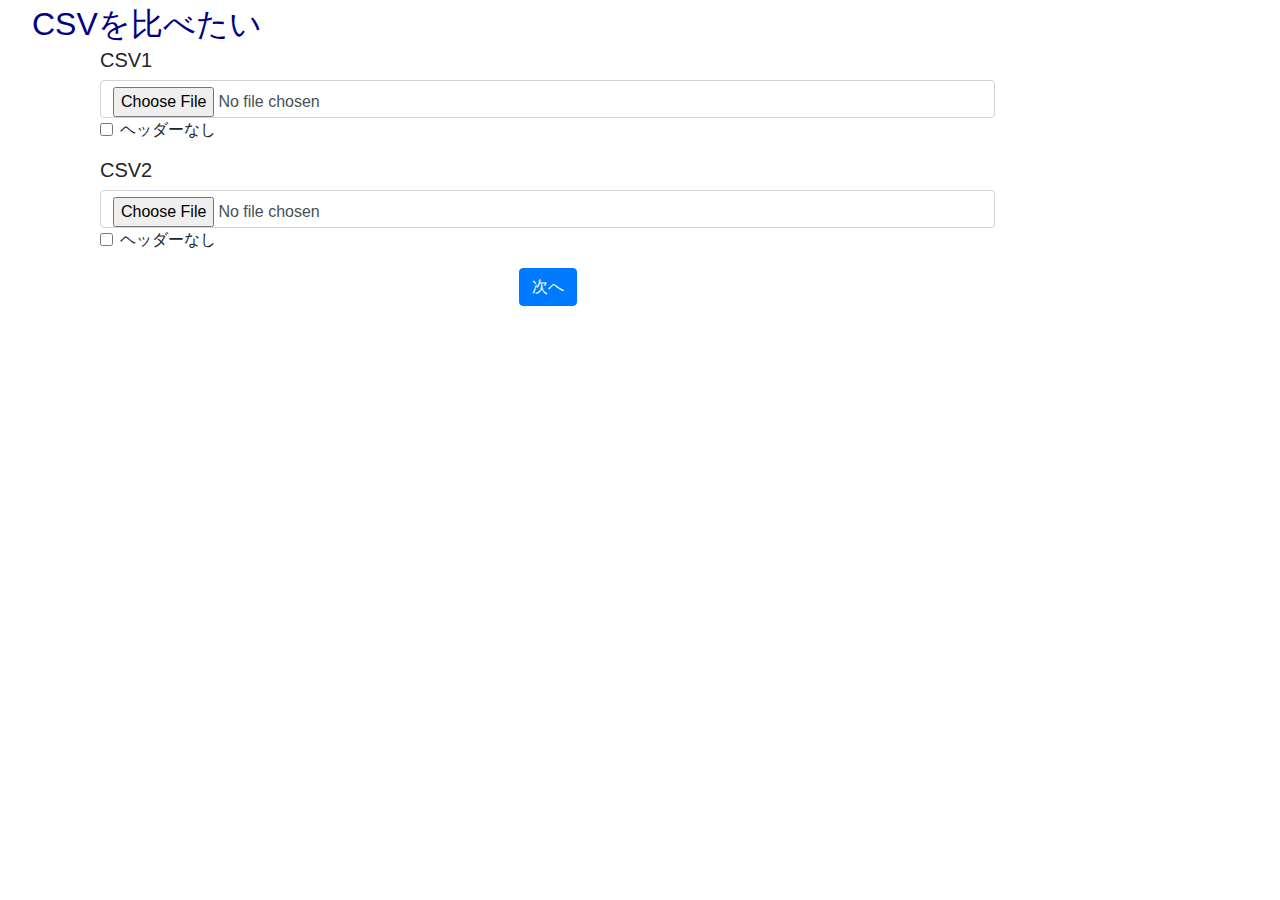
<file: mock/index.html>
<!DOCTYPE html>
<html>
    <head>
        <meta lang="ja">
        <meta charset="UTF-8">
        <meta name="viewport" content="width=devide-width,initial-scale=1">
        <link href="css/main.css" rel="stylesheet">
        <link rel="stylesheet" href="https://stackpath.bootstrapcdn.com/bootstrap/4.3.1/css/bootstrap.min.css" integrity="sha384-ggOyR0iXCbMQv3Xipma34MD+dH/1fQ784/j6cY/iJTQUOhcWr7x9JvoRxT2MZw1T" crossorigin="anonymous">
        <script src="https://code.jquery.com/jquery-3.3.1.slim.min.js" integrity="sha384-q8i/X+965DzO0rT7abK41JStQIAqVgRVzpbzo5smXKp4YfRvH+8abtTE1Pi6jizo" crossorigin="anonymous"></script>
        <script src="https://cdnjs.cloudflare.com/ajax/libs/popper.js/1.14.7/umd/popper.min.js" integrity="sha384-UO2eT0CpHqdSJQ6hJty5KVphtPhzWj9WO1clHTMGa3JDZwrnQq4sF86dIHNDz0W1" crossorigin="anonymous"></script>
        <script src="https://stackpath.bootstrapcdn.com/bootstrap/4.3.1/js/bootstrap.min.js" integrity="sha384-JjSmVgyd0p3pXB1rRibZUAYoIIy6OrQ6VrjIEaFf/nJGzIxFDsf4x0xIM+B07jRM" crossorigin="anonymous"></script>
        <title>CSVを比べたい</title>
    </head>
    <body>
        <header>CSVを比べたい</header>
        <main>
            <div class="container">
                <div class="col-sm-10 justify-content-center">
                    <section>
                        <form method="POST" action="setting-diff-column.html">
                            <div class="form-group">
                                <label for="csv1_input" class="h5">CSV1</label>
                                <input type="file" id="csv1_input" name="csv1" class="form-control" />
                                <div class="form-check">
                                    <input type="checkbox" id="csv1_no_header" name="csv1_no_header" class="form-check-input" />
                                    <label for="csv1_no_header" class="form-check-label">ヘッダーなし</label>
                                </div>
                            </div>
                            <div class="form-group">
                                <label for="csv2_input" class="h5">CSV2</label>
                                <input type="file" id="csv2_input" name="csv2" class="form-control" />
                                <div class="form-check">
                                    <input type="checkbox" id="csv2_no_header" name="csv2_no_header" class="form-check-input" />
                                    <label for="csv2_no_header" class="form-check-label">ヘッダーなし</label>
                                </div>
                             </div>
                            <div class="form-group row justify-content-center">
                                <div>
                                    <input type="submit" class="btn btn-primary" value="次へ" />
                                </div>
                            </div>
                        </form>
                    </section>
                </div>
            </div>
        </main>
    </body>
</html>
</file>
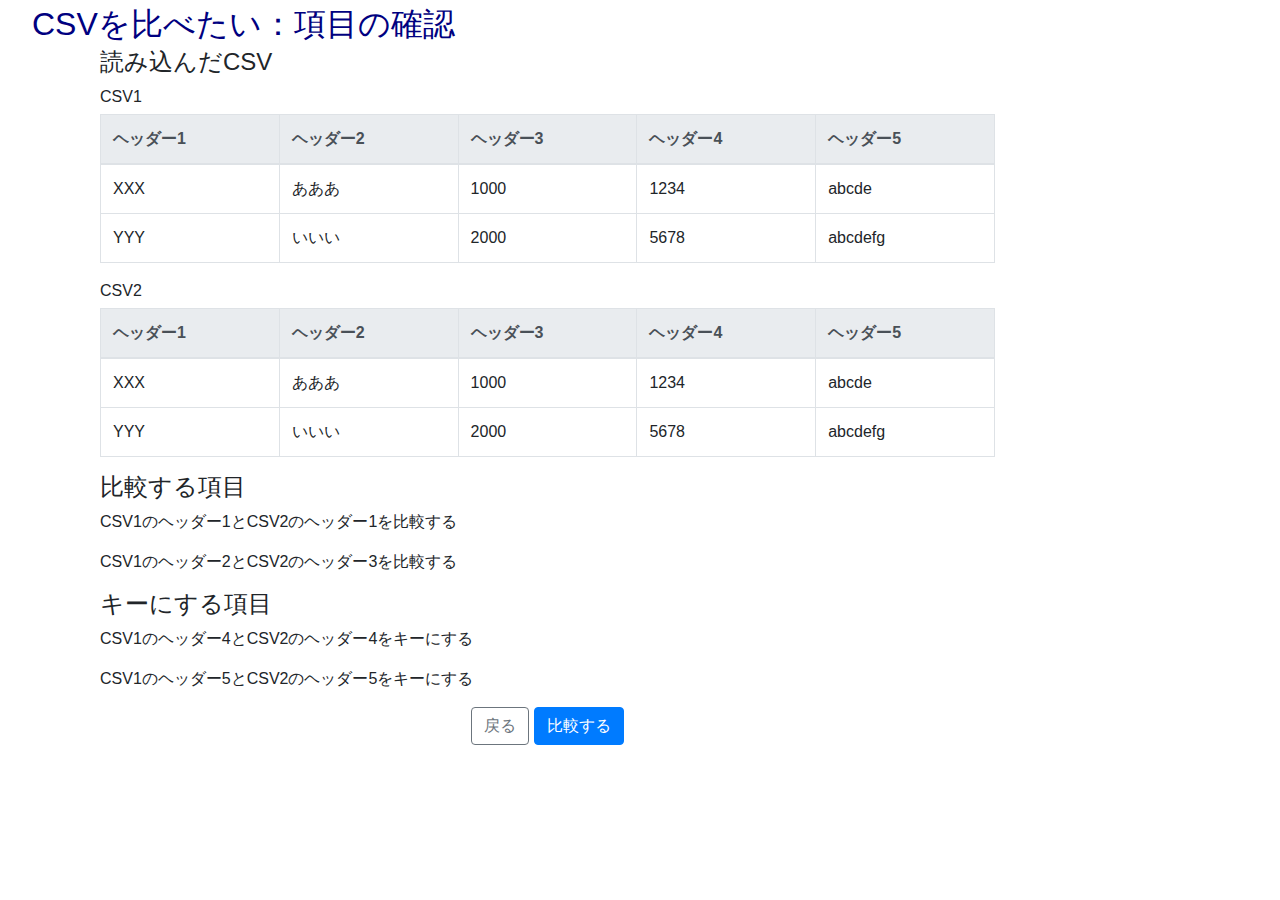
<file: mock/confirm.html>
<!DOCTYPE html>
<html>
    <head>
        <meta lang="ja">
        <meta charset="UTF-8">
        <meta name="viewport" content="width=devide-width,initial-scale=1">
        <link href="css/main.css" rel="stylesheet">
        <link rel="stylesheet" href="https://stackpath.bootstrapcdn.com/bootstrap/4.3.1/css/bootstrap.min.css" integrity="sha384-ggOyR0iXCbMQv3Xipma34MD+dH/1fQ784/j6cY/iJTQUOhcWr7x9JvoRxT2MZw1T" crossorigin="anonymous">
        <script src="https://code.jquery.com/jquery-3.3.1.slim.min.js" integrity="sha384-q8i/X+965DzO0rT7abK41JStQIAqVgRVzpbzo5smXKp4YfRvH+8abtTE1Pi6jizo" crossorigin="anonymous"></script>
        <script src="https://cdnjs.cloudflare.com/ajax/libs/popper.js/1.14.7/umd/popper.min.js" integrity="sha384-UO2eT0CpHqdSJQ6hJty5KVphtPhzWj9WO1clHTMGa3JDZwrnQq4sF86dIHNDz0W1" crossorigin="anonymous"></script>
        <script src="https://stackpath.bootstrapcdn.com/bootstrap/4.3.1/js/bootstrap.min.js" integrity="sha384-JjSmVgyd0p3pXB1rRibZUAYoIIy6OrQ6VrjIEaFf/nJGzIxFDsf4x0xIM+B07jRM" crossorigin="anonymous"></script>
        <title>CSVを比べたい：項目の確認</title>
    </head>
    <body>
        <header>CSVを比べたい：項目の確認</header>
        <main>
            <div class="container">
                <div class="col-sm-10 justify-content-center">
                <sction>
                    <p class="h4">読み込んだCSV</p>
                    <label class="h6">CSV1</label>
                    <div class="table-responsive-sm">
                        <table class="table table-bordered">
                            <thead class="thead-light">
                                <tr>
                                    <th scope="col">ヘッダー1</th>
                                    <th scope="col">ヘッダー2</th>
                                    <th scope="col">ヘッダー3</th>
                                    <th scope="col">ヘッダー4</th>
                                    <th scope="col">ヘッダー5</th>
                                </tr>
                            </thead>
                            <tbody>
                                <tr>
                                    <td>XXX</td>
                                    <td>あああ</td>
                                    <td>1000</td>
                                    <td>1234</td>
                                    <td>abcde</td>
                                </tr>
                                <tr>
                                    <td>YYY</td>
                                    <td>いいい</td>
                                    <td>2000</td>
                                    <td>5678</td>
                                    <td>abcdefg</td>
                                </tr>
                            </tbody>
                        </table>
                    </div>
                    <label class="h6">CSV2</label>
                    <div class="table-responsive-sm">
                        <table class="table table-bordered">
                            <thead class="thead-light">
                                <tr>
                                    <th scope="col">ヘッダー1</th>
                                    <th scope="col">ヘッダー2</th>
                                    <th scope="col">ヘッダー3</th>
                                    <th scope="col">ヘッダー4</th>
                                    <th scope="col">ヘッダー5</th>
                                </tr>
                            </thead>
                            <tbody>
                                <tr>
                                    <td>XXX</td>
                                    <td>あああ</td>
                                    <td>1000</td>
                                    <td>1234</td>
                                    <td>abcde</td>
                                </tr>
                                <tr>
                                    <td>YYY</td>
                                    <td>いいい</td>
                                    <td>2000</td>
                                    <td>5678</td>
                                    <td>abcdefg</td>
                                </tr>
                            </tbody>
                        </table>
                    </div>
                </sction>
                <setion>
                    <p class="h4">比較する項目</p>
                    <p>CSV1のヘッダー1とCSV2のヘッダー1を比較する</p>
                    <p>CSV1のヘッダー2とCSV2のヘッダー3を比較する</p>
                </setion>
                <section>
                    <p class="h4">キーにする項目</p>
                    <form method="POST" action="result.html">
                        <p>CSV1のヘッダー4とCSV2のヘッダー4をキーにする</p>
                        <p>CSV1のヘッダー5とCSV2のヘッダー5をキーにする</p>
                         <div class="form-group row justify-content-center">
                            <div>
                                <input type="button" class="btn btn-outline-secondary" id="page_back" value="戻る" />
                                <input type="submit" class="btn btn-primary" value="比較する" />
                            </div>
                        </div>
                    </form>
                </section>
                </div>
            </div>
        </main>
    </body>
</html>
</file>
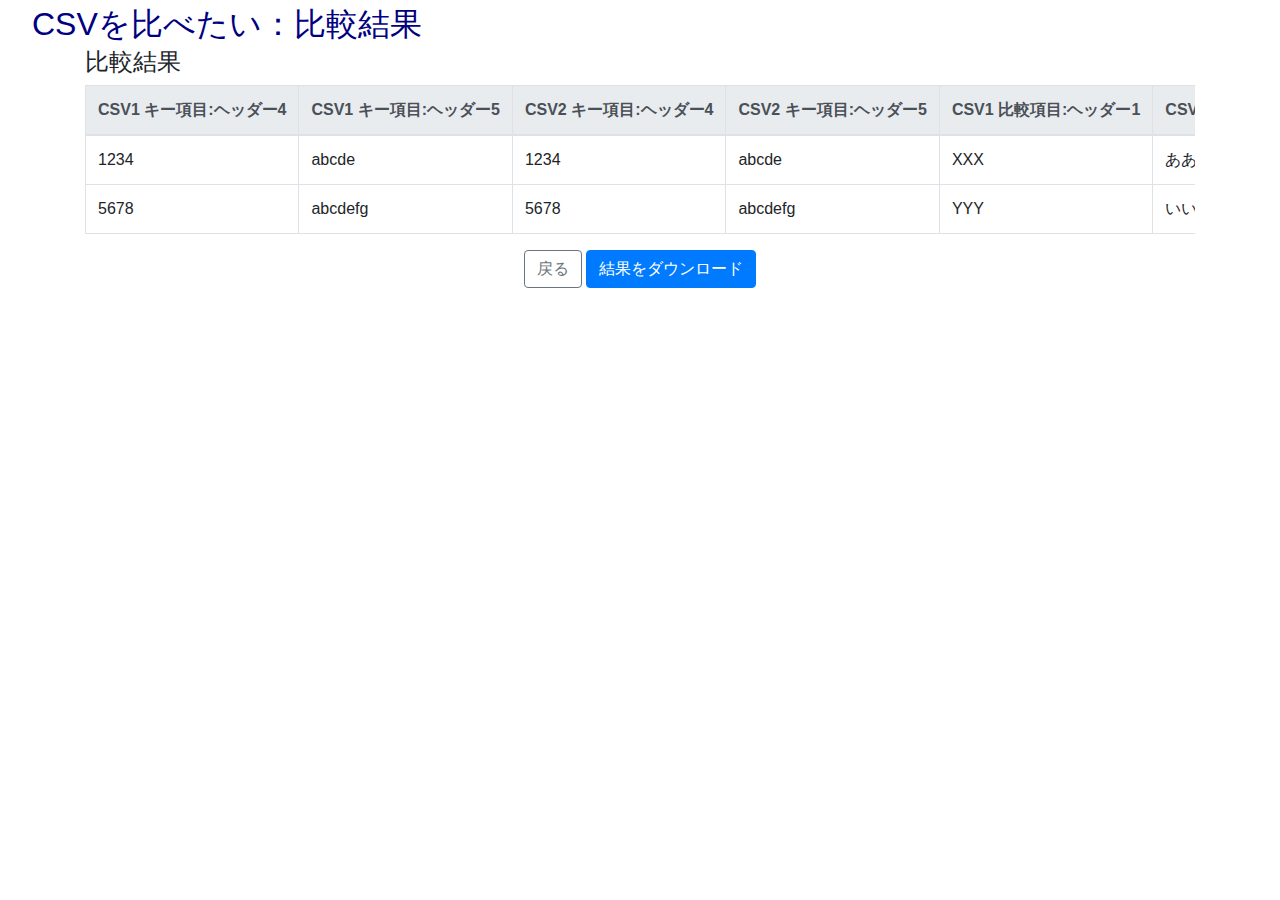
<file: mock/result.html>
<!DOCTYPE html>
<html>
    <head>
        <meta lang="ja">
        <meta charset="UTF-8">
        <meta name="viewport" content="width=devide-width,initial-scale=1">
        <link href="css/main.css" rel="stylesheet">
        <link rel="stylesheet" href="https://stackpath.bootstrapcdn.com/bootstrap/4.3.1/css/bootstrap.min.css" integrity="sha384-ggOyR0iXCbMQv3Xipma34MD+dH/1fQ784/j6cY/iJTQUOhcWr7x9JvoRxT2MZw1T" crossorigin="anonymous">
        <script src="https://code.jquery.com/jquery-3.3.1.slim.min.js" integrity="sha384-q8i/X+965DzO0rT7abK41JStQIAqVgRVzpbzo5smXKp4YfRvH+8abtTE1Pi6jizo" crossorigin="anonymous"></script>
        <script src="https://cdnjs.cloudflare.com/ajax/libs/popper.js/1.14.7/umd/popper.min.js" integrity="sha384-UO2eT0CpHqdSJQ6hJty5KVphtPhzWj9WO1clHTMGa3JDZwrnQq4sF86dIHNDz0W1" crossorigin="anonymous"></script>
        <script src="https://stackpath.bootstrapcdn.com/bootstrap/4.3.1/js/bootstrap.min.js" integrity="sha384-JjSmVgyd0p3pXB1rRibZUAYoIIy6OrQ6VrjIEaFf/nJGzIxFDsf4x0xIM+B07jRM" crossorigin="anonymous"></script>
        <title>CSVを比べたい：比較結果</title>
    </head>
    <body>
        <header>CSVを比べたい：比較結果</header>
        <main>
            <div class="container">
                <div class="justify-content-center">
                <sction>
                    <p class="h4">比較結果</p>
                    <div class="table-responsive">
                        <table class="table table-bordered">
                            <thead class="thead-light">
                                <tr>
                                    <th scope="col" class="text-nowrap">CSV1 キー項目:ヘッダー4</th>
                                    <th scope="col" class="text-nowrap">CSV1 キー項目:ヘッダー5</th>
                                    <th scope="col" class="text-nowrap">CSV2 キー項目:ヘッダー4</th>
                                    <th scope="col" class="text-nowrap">CSV2 キー項目:ヘッダー5</th>
                                    <th scope="col" class="text-nowrap">CSV1 比較項目:ヘッダー1</th>
                                    <th scope="col" class="text-nowrap">CSV1 比較項目:ヘッダー2</th>
                                    <th scope="col" class="text-nowrap">CSV2 比較項目:ヘッダー1</th>
                                    <th scope="col" class="text-nowrap">CSV2 比較項目:ヘッダー2</th>
                                    <th scope="col" class="text-nowrap">CSV1にキー項目が存在</th>
                                    <th scope="col" class="text-nowrap">CSV2にキー項目が存在</th>
                                    <th scope="col" class="text-nowrap">値の一致</th>
                                </tr>
                            </thead>
                            <tbody>
                                <tr>
                                    <td>1234</td>
                                    <td>abcde</td>
                                    <td>1234</td>
                                    <td>abcde</td>
                                    <td>XXX</td>
                                    <td>あああ</td>
                                    <td>XXX</td>
                                    <td>あああ</td>
                                    <td>○</td>
                                    <td>○</td>
                                    <td>○</td>
                                </tr>
                                <tr>
                                    <td>5678</td>
                                    <td>abcdefg</td>
                                    <td>5678</td>
                                    <td>abcdefg</td>
                                    <td>YYY</td>
                                    <td>いいい</td>
                                    <td>YYY</td>
                                    <td>いいい</td>
                                    <td>○</td>
                                    <td>○</td>
                                    <td>○</td>
                                </tr>
                            </tbody>
                        </table>
                    </div>
                </sction>

                <section>
                    <form method="POST" action="/">
                         <div class="form-group row justify-content-center">
                            <div>
                                <input type="button" class="btn btn-outline-secondary" id="page_back" value="戻る" />
                                <input type="submit" class="btn btn-primary" value="結果をダウンロード" />
                            </div>
                        </div>
                    </form>
                </section>

                </div>
            </div>
        </main>
    </body>
</html>
</file>
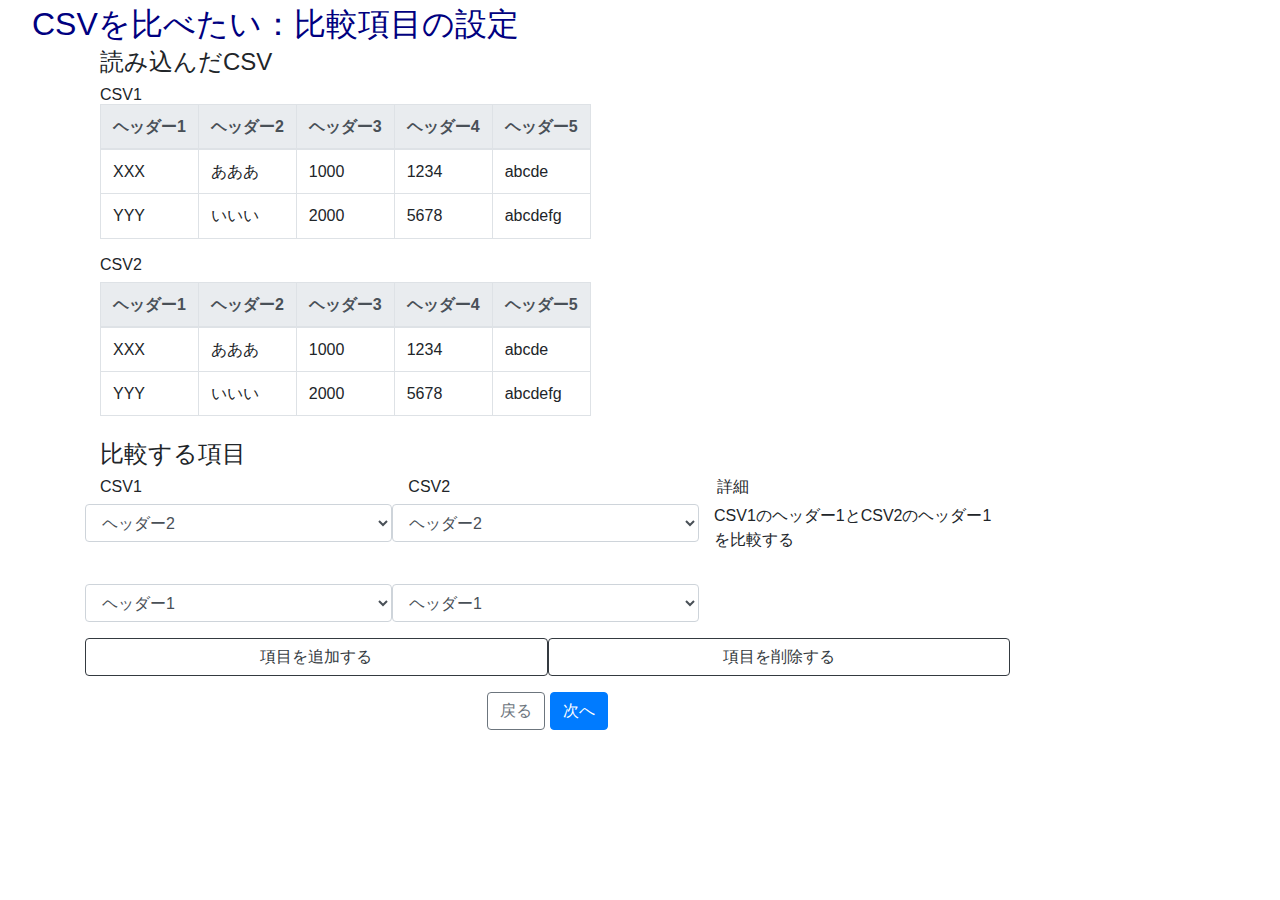
<file: mock/setting-diff-column.html>
<!DOCTYPE html>
<html>
    <head>
        <meta lang="ja">
        <meta charset="UTF-8">
        <meta name="viewport" content="width=devide-width,initial-scale=1">
        <link href="css/main.css" rel="stylesheet">
        <link rel="stylesheet" href="https://stackpath.bootstrapcdn.com/bootstrap/4.3.1/css/bootstrap.min.css" integrity="sha384-ggOyR0iXCbMQv3Xipma34MD+dH/1fQ784/j6cY/iJTQUOhcWr7x9JvoRxT2MZw1T" crossorigin="anonymous">
        <script src="https://code.jquery.com/jquery-3.3.1.slim.min.js" integrity="sha384-q8i/X+965DzO0rT7abK41JStQIAqVgRVzpbzo5smXKp4YfRvH+8abtTE1Pi6jizo" crossorigin="anonymous"></script>
        <script src="https://cdnjs.cloudflare.com/ajax/libs/popper.js/1.14.7/umd/popper.min.js" integrity="sha384-UO2eT0CpHqdSJQ6hJty5KVphtPhzWj9WO1clHTMGa3JDZwrnQq4sF86dIHNDz0W1" crossorigin="anonymous"></script>
        <script src="https://stackpath.bootstrapcdn.com/bootstrap/4.3.1/js/bootstrap.min.js" integrity="sha384-JjSmVgyd0p3pXB1rRibZUAYoIIy6OrQ6VrjIEaFf/nJGzIxFDsf4x0xIM+B07jRM" crossorigin="anonymous"></script>
        <title>CSVを比べたい：比較項目の設定</title>
    </head>
    <body>
        <header>CSVを比べたい：比較項目の設定</header>
        <main>
            <div class="container">
                <div class="col-sm-10 justify-content-center">
                <sction>
                    <p class="h4">読み込んだCSV</p>
                    <label class="h6">CSV1</>
                    <div class="table-responsive-sm">
                        <table class="table table-bordered">
                            <thead class="thead-light">
                                <tr>
                                    <th scope="col">ヘッダー1</th>
                                    <th scope="col">ヘッダー2</th>
                                    <th scope="col">ヘッダー3</th>
                                    <th scope="col">ヘッダー4</th>
                                    <th scope="col">ヘッダー5</th>
                                </tr>
                            </thead>
                            <tbody>
                                <tr>
                                    <td>XXX</td>
                                    <td>あああ</td>
                                    <td>1000</td>
                                    <td>1234</td>
                                    <td>abcde</td>
                                </tr>
                                <tr>
                                    <td>YYY</td>
                                    <td>いいい</td>
                                    <td>2000</td>
                                    <td>5678</td>
                                    <td>abcdefg</td>
                                </tr>
                            </tbody>
                        </table>
                    </div>
                    <label class="h6">CSV2</label>
                    <div class="table-responsive-sm">
                        <table class="table table-bordered">
                            <thead class="thead-light">
                                <tr>
                                    <th scope="col">ヘッダー1</th>
                                    <th scope="col">ヘッダー2</th>
                                    <th scope="col">ヘッダー3</th>
                                    <th scope="col">ヘッダー4</th>
                                    <th scope="col">ヘッダー5</th>
                                </tr>
                            </thead>
                            <tbody>
                                <tr>
                                    <td>XXX</td>
                                    <td>あああ</td>
                                    <td>1000</td>
                                    <td>1234</td>
                                    <td>abcde</td>
                                </tr>
                                <tr>
                                    <td>YYY</td>
                                    <td>いいい</td>
                                    <td>2000</td>
                                    <td>5678</td>
                                    <td>abcdefg</td>
                                </tr>
                            </tbody>
                        </table>
                    </div>
                </sction>
                <section>
                    <p class="h4">比較する項目</p>
                    <form method="POST" action="setting-key-column.html">
                        <div class="row">
                            <label class="col-sm h6">CSV1</label>
                            <label class="col-sm h6">CSV2</label>
                            <label class="col-sm h6">詳細</label>
                        </div>
                        <div class="form-group row">
                            <select class="form-control col-sm" name="csv1_diff_col">
                                <option value="0">ヘッダー1</option>
                                <option value="1" selected>ヘッダー2</option>
                                <option value="2">ヘッダー3</option>
                                <option value="3">ヘッダー4</option>
                                <option value="4">ヘッダー5</option>
                            </select>
                            <select class="form-control col-sm" name="csv2_diff_col">
                                <option value="0">ヘッダー1</option>
                                <option value="1" selected>ヘッダー2</option>
                                <option value="2">ヘッダー3</option>
                                <option value="3">ヘッダー4</option>
                                <option value="4">ヘッダー5</option>
                            </select>
                            <p class="col-sm">CSV1のヘッダー1とCSV2のヘッダー1を比較する</p>
                        </div>
                        <div class="form-group row">
                            <select class="form-control col-sm" name="csv1_diff_col">
                                <option value="0">ヘッダー1</option>
                                <option value="1">ヘッダー2</option>
                                <option value="2">ヘッダー3</option>
                                <option value="3">ヘッダー4</option>
                                <option value="4">ヘッダー5</option>
                            </select>
                            <select class="form-control col-sm" name="csv2_diff_col">
                                <option value="0">ヘッダー1</option>
                                <option value="1">ヘッダー2</option>
                                <option value="2">ヘッダー3</option>
                                <option value="3">ヘッダー4</option>
                                <option value="4">ヘッダー5</option>
                            </select>
                            <p class="col-sm"></p>
                        </div>
                        <div class="form-group row justify-content-around" role="group">
                            <button type="button" class="btn btn-outline-dark col-sm" id="add_diff_row">項目を追加する</button>
                            <button type="button" class="btn btn-outline-dark col-sm" id="delete_diff_row">項目を削除する</button>
                        </div>
                        <div class="form-group row justify-content-center">
                            <div>
                                <input type="button" class="btn btn-outline-secondary" id="page_back" value="戻る" />
                                <input type="submit" class="btn btn-primary" value="次へ" />
                            </div>
                        </div>
                    </form>
                </section>
                </div>
            </div>
        </main>
    </body>
</html>
</file>
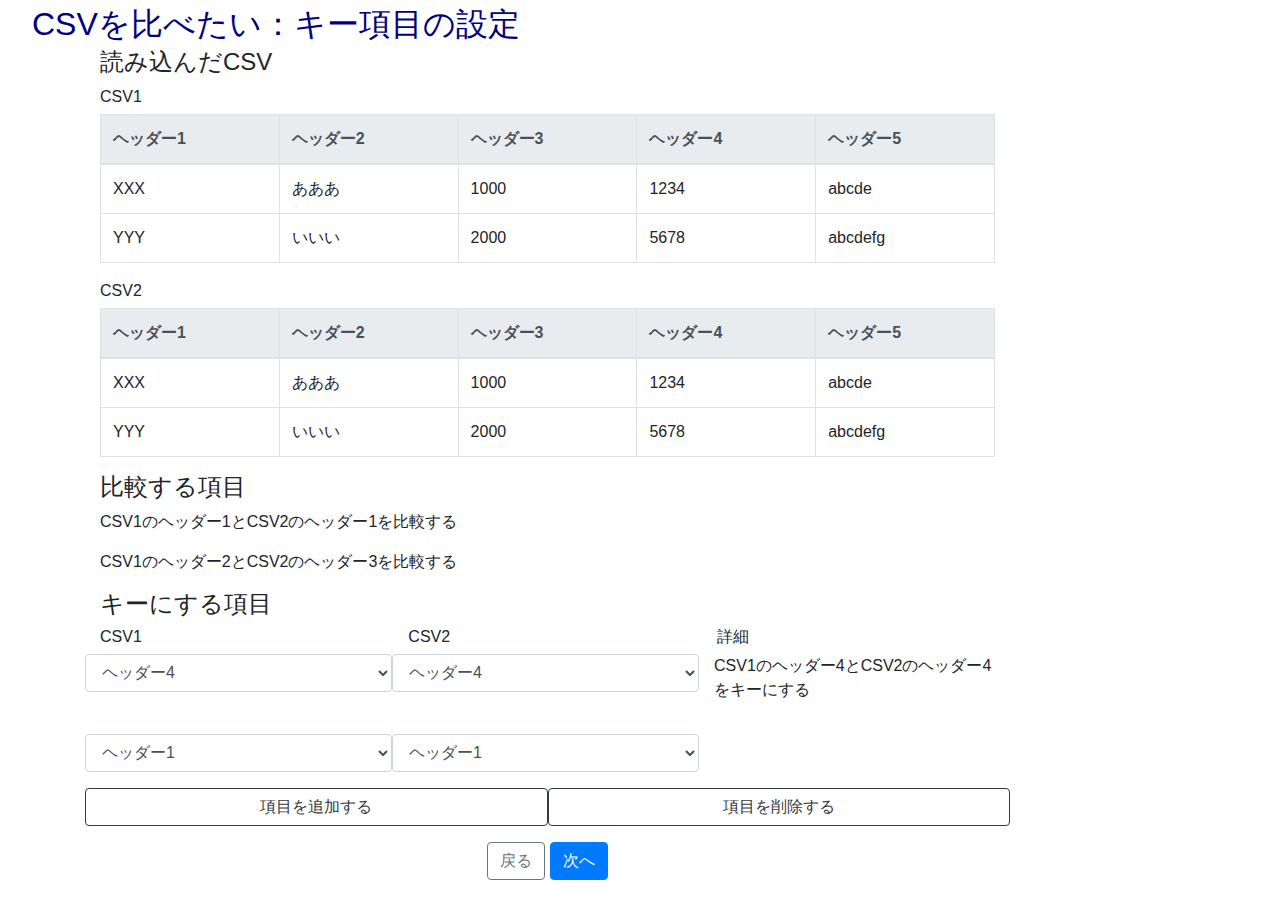
<file: mock/setting-key-column.html>
<!DOCTYPE html>
<html>
    <head>
        <meta lang="ja">
        <meta charset="UTF-8">
        <meta name="viewport" content="width=devide-width,initial-scale=1">
        <link href="css/main.css" rel="stylesheet">
        <link rel="stylesheet" href="https://stackpath.bootstrapcdn.com/bootstrap/4.3.1/css/bootstrap.min.css" integrity="sha384-ggOyR0iXCbMQv3Xipma34MD+dH/1fQ784/j6cY/iJTQUOhcWr7x9JvoRxT2MZw1T" crossorigin="anonymous">
        <script src="https://code.jquery.com/jquery-3.3.1.slim.min.js" integrity="sha384-q8i/X+965DzO0rT7abK41JStQIAqVgRVzpbzo5smXKp4YfRvH+8abtTE1Pi6jizo" crossorigin="anonymous"></script>
        <script src="https://cdnjs.cloudflare.com/ajax/libs/popper.js/1.14.7/umd/popper.min.js" integrity="sha384-UO2eT0CpHqdSJQ6hJty5KVphtPhzWj9WO1clHTMGa3JDZwrnQq4sF86dIHNDz0W1" crossorigin="anonymous"></script>
        <script src="https://stackpath.bootstrapcdn.com/bootstrap/4.3.1/js/bootstrap.min.js" integrity="sha384-JjSmVgyd0p3pXB1rRibZUAYoIIy6OrQ6VrjIEaFf/nJGzIxFDsf4x0xIM+B07jRM" crossorigin="anonymous"></script>
        <title>CSVを比べたい：キー項目の設定</title>
    </head>
    <body>
        <header>CSVを比べたい：キー項目の設定</header>
        <main>
            <div class="container">
                <div class="col-sm-10 justify-content-center">
                <sction>
                    <p class="h4">読み込んだCSV</p>
                    <label class="h6">CSV1</label>
                    <div class="table-responsive-sm">
                        <table class="table table-bordered">
                            <thead class="thead-light">
                                <tr>
                                    <th scope="col">ヘッダー1</th>
                                    <th scope="col">ヘッダー2</th>
                                    <th scope="col">ヘッダー3</th>
                                    <th scope="col">ヘッダー4</th>
                                    <th scope="col">ヘッダー5</th>
                                </tr>
                            </thead>
                            <tbody>
                                <tr>
                                    <td>XXX</td>
                                    <td>あああ</td>
                                    <td>1000</td>
                                    <td>1234</td>
                                    <td>abcde</td>
                                </tr>
                                <tr>
                                    <td>YYY</td>
                                    <td>いいい</td>
                                    <td>2000</td>
                                    <td>5678</td>
                                    <td>abcdefg</td>
                                </tr>
                            </tbody>
                        </table>
                    </div>
                    <label class="h6">CSV2</label>
                    <div class="table-responsive-sm">
                        <table class="table table-bordered">
                            <thead class="thead-light">
                                <tr>
                                    <th scope="col">ヘッダー1</th>
                                    <th scope="col">ヘッダー2</th>
                                    <th scope="col">ヘッダー3</th>
                                    <th scope="col">ヘッダー4</th>
                                    <th scope="col">ヘッダー5</th>
                                </tr>
                            </thead>
                            <tbody>
                                <tr>
                                    <td>XXX</td>
                                    <td>あああ</td>
                                    <td>1000</td>
                                    <td>1234</td>
                                    <td>abcde</td>
                                </tr>
                                <tr>
                                    <td>YYY</td>
                                    <td>いいい</td>
                                    <td>2000</td>
                                    <td>5678</td>
                                    <td>abcdefg</td>
                                </tr>
                            </tbody>
                        </table>
                    </div>
                </sction>
                <setion>
                    <p class="h4">比較する項目</p>
                    <p>CSV1のヘッダー1とCSV2のヘッダー1を比較する</p>
                    <p>CSV1のヘッダー2とCSV2のヘッダー3を比較する</p>
                </setion>
                <section>   
                    <p class="h4">キーにする項目</p>
                    <form method="POST" action="confirm.html">
                        <div class="row">
                            <label class="col-sm h6">CSV1</label>
                            <label class="col-sm h6">CSV2</label>
                            <label class="col-sm h6">詳細</label>
                        </div>
                        <div class="form-group row">
                            <select class="form-control col-sm" name="csv1_diff_col">
                                <option value="0">ヘッダー1</option>
                                <option value="1">ヘッダー2</option>
                                <option value="2">ヘッダー3</option>
                                <option value="3" selected>ヘッダー4</option>
                                <option value="4">ヘッダー5</option>
                            </select>
                            <select class="form-control col-sm" name="csv2_diff_col">
                                <option value="0">ヘッダー1</option>
                                <option value="1">ヘッダー2</option>
                                <option value="2">ヘッダー3</option>
                                <option value="3" selected>ヘッダー4</option>
                                <option value="4">ヘッダー5</option>
                            </select>
                            <p class="col-sm">CSV1のヘッダー4とCSV2のヘッダー4をキーにする</p>
                        </div>
                        <div class="form-group row">
                            <select class="form-control col-sm" name="csv1_diff_col">
                                <option value="0">ヘッダー1</option>
                                <option value="1">ヘッダー2</option>
                                <option value="2">ヘッダー3</option>
                                <option value="3">ヘッダー4</option>
                                <option value="4">ヘッダー5</option>
                            </select>
                            <select class="form-control col-sm" name="csv2_diff_col">
                                <option value="0">ヘッダー1</option>
                                <option value="1">ヘッダー2</option>
                                <option value="2">ヘッダー3</option>
                                <option value="3">ヘッダー4</option>
                                <option value="4">ヘッダー5</option>
                            </select>
                            <p class="col-sm"></p>
                        </div>
                        <div class="form-group row justify-content-around" role="group">
                            <button type="button" class="btn btn-outline-dark col-sm" id="add_diff_row">項目を追加する</button>
                            <button type="button" class="btn btn-outline-dark col-sm" id="delete_diff_row">項目を削除する</button>
                        </div>
                        <div class="form-group row justify-content-center">
                            <div>
                                <input type="button" class="btn btn-outline-secondary" id="page_back" value="戻る" />
                                <input type="submit" class="btn btn-primary" value="次へ" />
                            </div>
                        </div>
                    </form>
                </section>
                </div>
            </div>
        </main>
    </body>
</html>
</file>
<file: mock/css/main.css>
@viewport {
    width: device-width;
    initial-scale: 1;
}

header {
    color:navy;
    font-size: 2em;
    padding: 0 0 0 1em;
}
</file>
